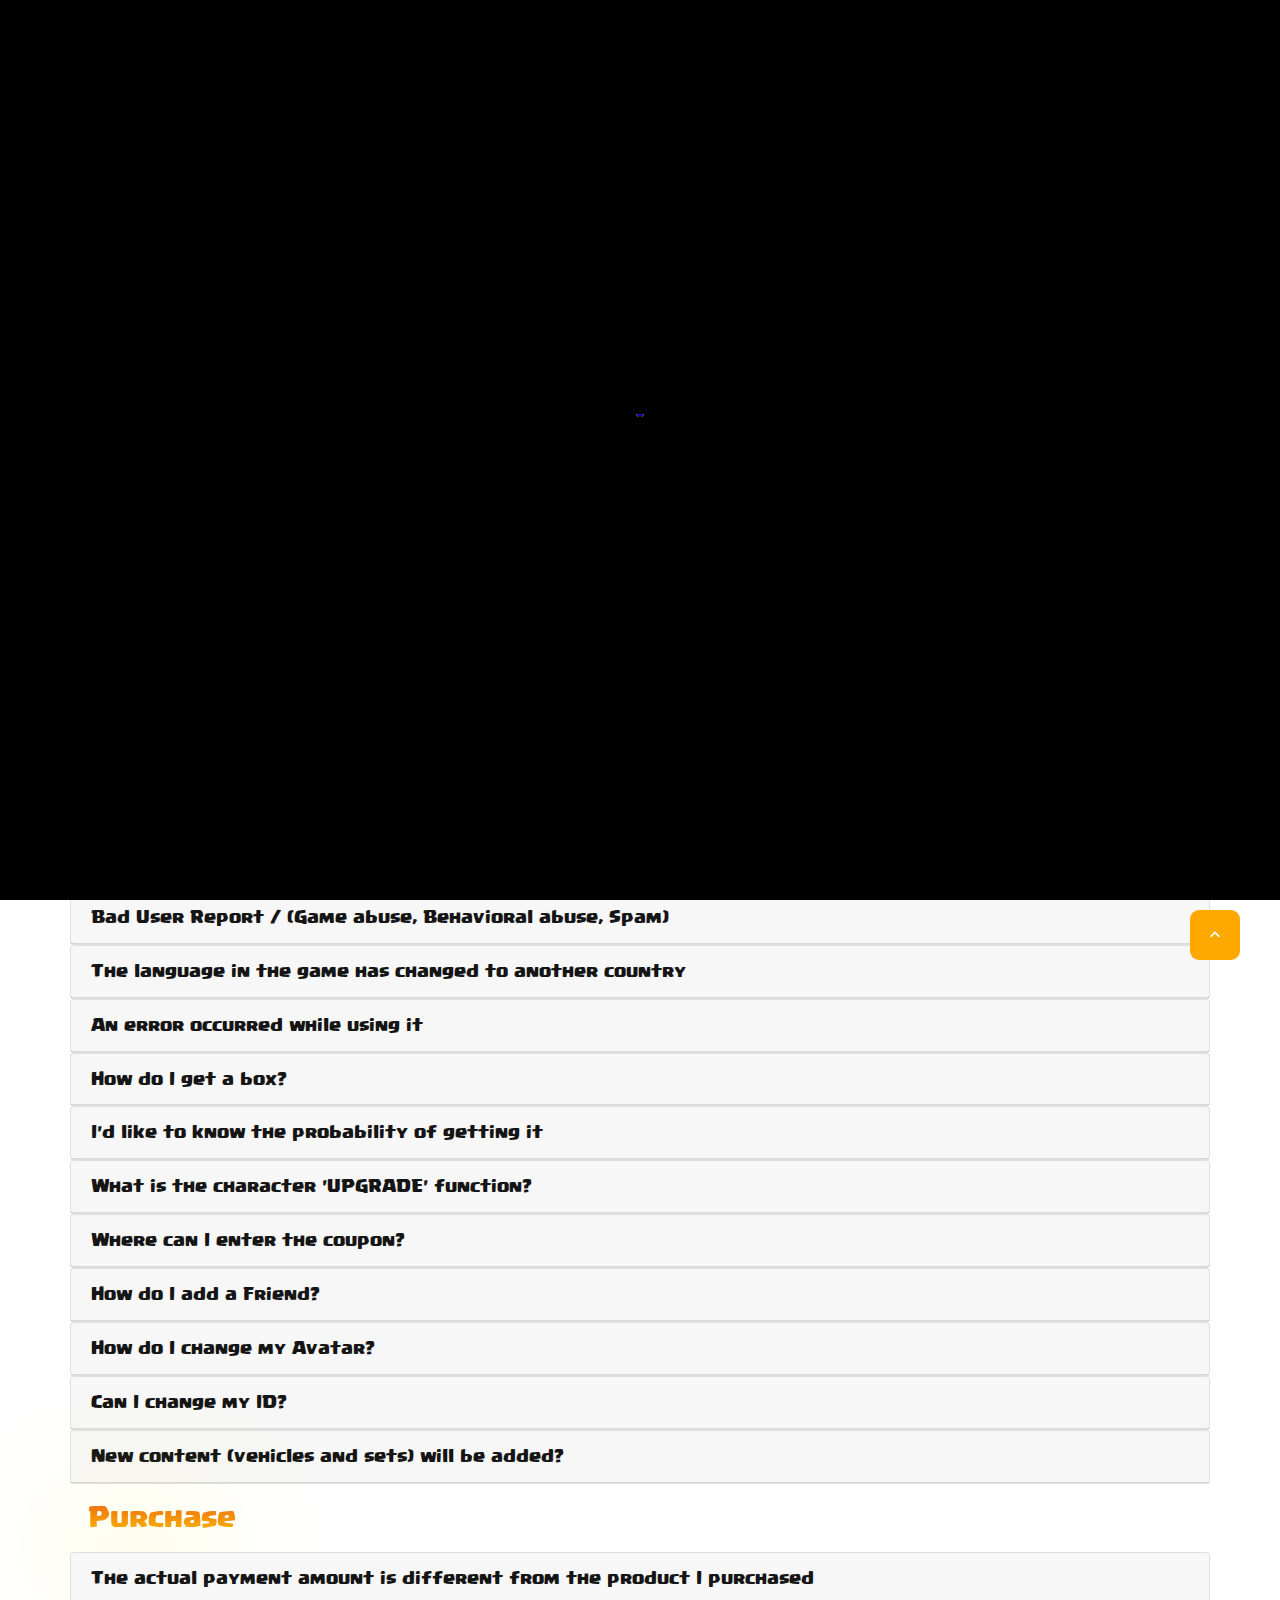
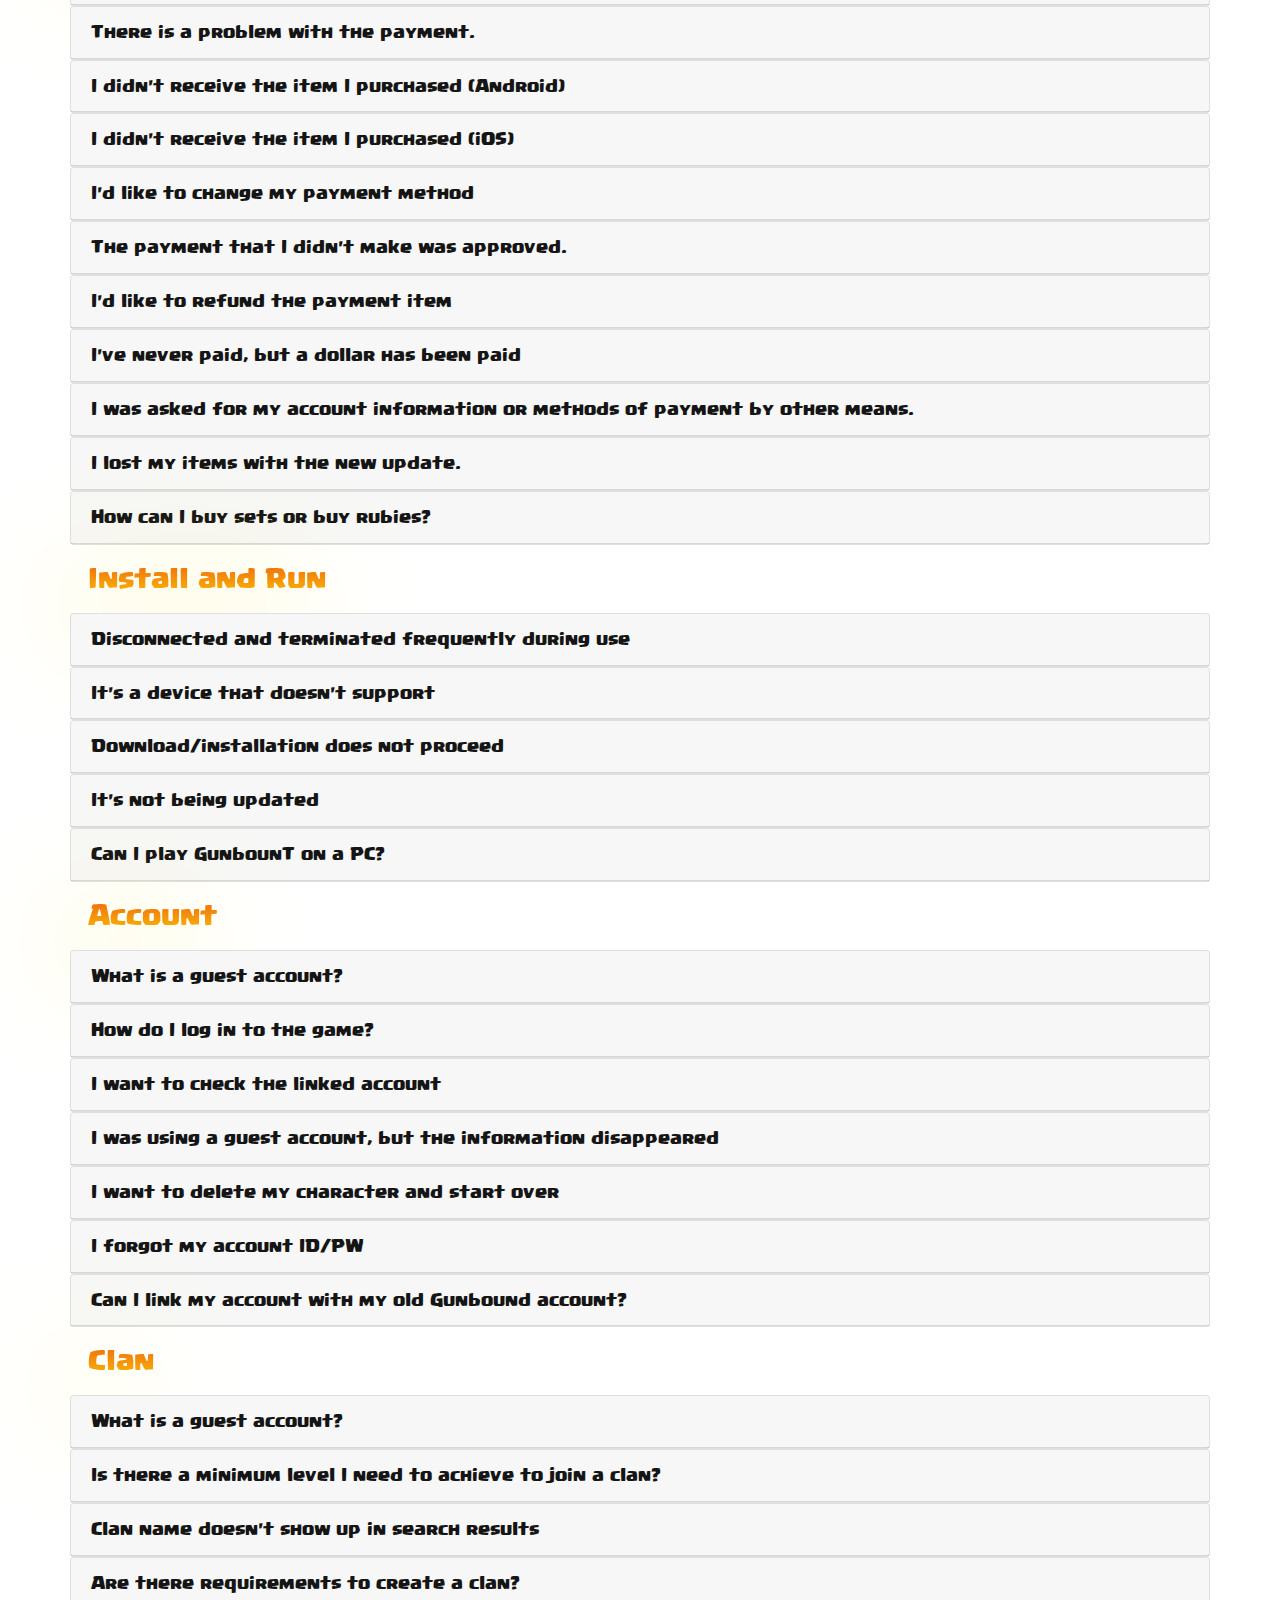
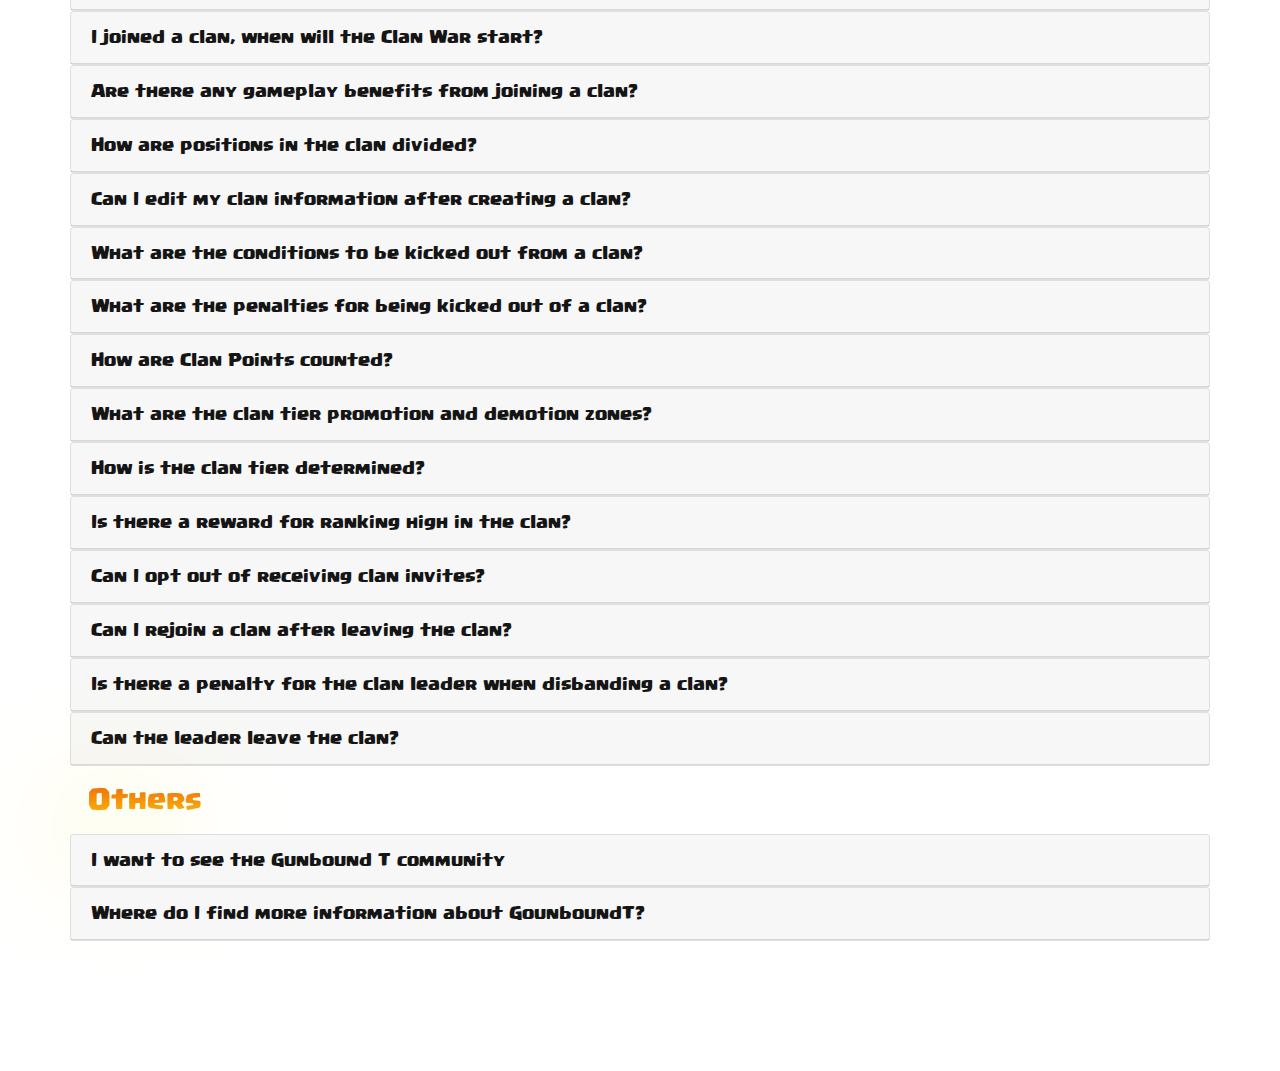
<file: FAQ/FAQ_ENG.html>
<!DOCTYPE html>
<html class="wide wow-animation" lang="en"> 
  <head>
    <!-- Site Title-->
    <title>GunboundT - FAQ</title>
    <meta name="format-detection" content="telephone=no">
    <meta name="viewport" content="width=device-width, height=device-height, initial-scale=1.0">
    <meta http-equiv="X-UA-Compatible" content="IE=edge">
    <meta charset="utf-8">
    <link rel="icon" href="../images/favicon.ico" type="image/x-icon">

    <!-- Stylesheets -->
    <link rel="stylesheet" href="../css/bootstrap.css">
    <link rel="stylesheet" href="../css/style_v7_10.css">
    <link rel="stylesheet" href="../css/fonts.css">
    <link rel="stylesheet" href="https://cdnjs.cloudflare.com/ajax/libs/font-awesome/6.1.1/css/all.min.css" integrity="sha512-KfkfwYDsLkIlwQp6LFnl8zNdLGxu9YAA1QvwINks4PhcElQSvqcyVLLD9aMhXd13uQjoXtEKNosOWaZqXgel0g==" crossorigin="anonymous" referrerpolicy="no-referrer" />

  </head>
  <body>
    <!-- Page preloader-->
    <div class="page-loader"> 
      <div class="page-loader-body"> 
        <div class="preloader-wrapper big active"> 
          <div class="spinner-layer spinner-blue"> 
            <div class="circle-clipper left">
              <div class="circle"> </div>
            </div>
            <div class="gap-patch">
              <div class="circle"> </div>
            </div>
            <div class="circle-clipper right">
              <div class="circle"></div>
            </div>
          </div>
          <div class="spinner-layer spinner-red">
            <div class="circle-clipper left">
              <div class="circle"></div>
            </div>
            <div class="gap-patch">
              <div class="circle"> </div>
            </div>
            <div class="circle-clipper right">
              <div class="circle"></div>
            </div>
          </div>
          <div class="spinner-layer spinner-yellow"> 
            <div class="circle-clipper left">
              <div class="circle"></div>
            </div>
            <div class="gap-patch">
              <div class="circle"></div>
            </div>
            <div class="circle-clipper right">
              <div class="circle"> </div>
            </div>
          </div>
          <div class="spinner-layer spinner-green"> 
            <div class="circle-clipper left">
              <div class="circle"></div>
            </div>
            <div class="gap-patch">
              <div class="circle"></div>
            </div>
            <div class="circle-clipper right">
              <div class="circle"></div>
            </div>
          </div>
        </div>
      </div>
    </div>
    <!-- Page-->
    <div class="page">
      <!-- Page Header-->
      <header class="section page-header">
        <!-- RD Navbar-->
        <div class="rd-navbar-wrap rd-navbar-default stilo__sinheight">
          <nav class="rd-navbar" data-layout="rd-navbar-fixed" data-sm-layout="rd-navbar-fixed" data-md-layout="rd-navbar-fixed" data-md-device-layout="rd-navbar-fixed" data-lg-layout="rd-navbar-fullwidth" data-xl-layout="rd-navbar-static" data-lg-device-layout="rd-navbar-fixed" data-xl-device-layout="rd-navbar-static" data-md-stick-up-offset="2px" data-lg-stick-up-offset="2px" data-stick-up="true" data-sm-stick-up="true" data-md-stick-up="true" data-lg-stick-up="true" data-xl-stick-up="true">
            <div class="rd-navbar-inner"> 

              <!-- RD Navbar Panel-->
              <div class="rd-navbar-panel">
                
                <div class="rd-navbar-brand"><a class="brand-name" href="../index.html"><img class="logo-default" src="../images/header/gbt_logo.PNG" alt="" width="208" height="46"/><img class="logo-inverse" src="../images/header/gbt_logo.PNG" alt="" width="208" height="46"/></a></div>
              
                <button class="rd-navbar-toggle btn__menu" data-rd-navbar-toggle=".rd-navbar-nav-wrap">
                  <p class="menu__btn_p">Menu&nbsp;<i class="fa fa-angle-down" aria-hidden="true"></i></p>
                </button>
              </div>

              <div class="evento__menu">

                <div class="rd-navbar-nav-wrap">
                  <ul class="rd-navbar-nav">
                    <li><a href="../index.html">Home</a>
                    </li>
                    <!-- <li><a href="../index.html#sec_pr1">Event</a>
                    </li> -->
                    <li><a href="../index.html#sec2">News</a>
                    </li>
                    <li><a href="../index.html#sec5">About</a>
                    </li>
                    <li><a href="#">Forum</a>
                    </li>
                    <li><a href="https://www.bluestacks.com/" target="_blank">BlueStacks</a>
                    </li>
                    <li class="active"><a href="#">FAQ</a>
                    </li>
                    <li><a href="#">Terms</a>
                    </li>
                    <li><a href="mailto:GBTCS@softnyx.com">Support</a>
                    </li>
                    
                    <!-- <li class="nav-item dropdown">
                      <a href="#" id="navbarDropdown" role="button" data-toggle="dropdown" aria-haspopup="true" aria-expanded="false">
                        <span class="icon-md-middle mdi mdi-earth"></span>
                      </a>
                      <div class="dropdown-menu" aria-labelledby="navbarDropdown">
                        <a class="dropdown-item" href="FAQ_ESP.html">Spanish</a>
                        <a class="dropdown-item" href="FAQ_POR.html">Portuguese</a>
                        <a class="dropdown-item" href="#">English</a>
                      </div>
                    </li> -->
                  </ul>
                </div>
              </div>
            </div>
          </nav>
        </div>
        <!-- Breadcrumbs-->
        <section class="breadcrumbs-custom" style="background: url(&quot;../images/bgs/FAQ.jpg&quot;); background-size: cover;">
          <div class="container">
            <!-- <p class="breadcrumbs-custom-subtitle">Who We Are</p> -->
            <p class="heading-1 breadcrumbs-custom-title">FAQ</p>
            <ul class="breadcrumbs-custom-path">
              <li id="li__home"><a href="../index.html">Home</a></li>
              <li id="li__FAQ" class="active">FAQ</li>
            </ul>
          </div>
        </section>

      </header>

      <section class="section section-lg bg-default">
        <div class="container container-bigger">
          <div class="row row-50 justify-content-md-center align-items-lg-center justify-content-xl-between flex-lg-row-reverse">
            <div class="col-md-12 col-lg-12 col-xl-12">

              <h2 class="h_tittle__FAQ"><i class="fa fa-gamepad" aria-hidden="true"></i>&nbsp;&nbsp;GamePlay</h2>
              
              <div id="accordion" role="tablist">

                <!-- 1 -->
                <div class="card">
                  <div class="card-header" role="tab" id="headingOne">
                    <h5 class="mb-0">
                      <a class="style__gbt__FAQ collapsed" data-toggle="collapse" href="#collapseOne" aria-expanded="false" aria-controls="collapseOne">
                        Please tell me how to check my account ID
                      </a>
                    </h5>
                  </div>
                  <div id="collapseOne" class="collapse" role="tabpanel" aria-labelledby="headingOne" data-parent="#accordion">
                    <div class="card-body">
                      <p class="p__faq">Hello, Gunbas!</p>
                      <p class="p__faq">Each character of Gunbound T has a unique account ID. You can verify your account ID in game settings.</p>
                      <p class="p__faq">Have a nice day!</p>
                      <p class="p__faq">Gunbound T Customer Service Team.</p> 
                      <div class="dv_img__FAQ">
                        <img class="img__FAQ" src="../images/FAQ/ENG/1.jpg" alt="">
                      </div>
                      <div class="dv_btn__FAQ">
                        <button onclick="sendEmail();" type="button" class="btn btn-warning btn__question">Custom question</button>
                      </div>                      
                    </div>
                  </div>
                </div>

                <!-- 2 -->
                <div class="card">
                  <div class="card-header" role="tab" id="headingTwo">
                    <h5 class="mb-0">
                      <a class="style__gbt__FAQ collapsed" data-toggle="collapse" href="#collapseTwo" aria-expanded="false"
                        aria-controls="collapseTwo">
                        I want to turn off the sound (BGM/sound effect)
                      </a>
                    </h5>
                  </div>
                  <div id="collapseTwo" class="collapse" role="tabpanel" aria-labelledby="headingTwo" data-parent="#accordion">
                    <div class="card-body">
                      <p class="p__faq">Hello, Gunbas!</p>
                      <p class="p__faq">You can manage the sound configuration in game settings. Turn on or turn off the BGM and SE options as desired.</p>
                      <p class="p__faq">Have a nice day!</p>
                      <p class="p__faq">Gunbound T Customer Service Team.</p> 
                      <div class="dv_img__FAQ">
                        <img class="img__FAQ" src="../images/FAQ/ENG/2.jpg" alt="">
                      </div>

                      <div class="dv_btn__FAQ">
                        <button onclick="sendEmail();" type="button" class="btn btn-warning btn__question">Custom question</button>
                      </div>
                    </div>
                  </div>
                </div>

                <!-- 3 -->
                <div class="card">
                  <div class="card-header" role="tab" id="headingThree">
                    <h5 class="mb-0">
                      <a class="style__gbt__FAQ collapsed" data-toggle="collapse" href="#collapseThree" aria-expanded="false"
                        aria-controls="collapseThree">
                        The game is restricted
                      </a>
                    </h5>
                  </div>
                  <div id="collapseThree" class="collapse" role="tabpanel" aria-labelledby="headingThree" data-parent="#accordion">
                    <div class="card-body">
                      <p class="p__faq">Hello, Gunbas!</p>
                      <p class="p__faq">There are restrictions on the use of the game due to abnormal registrations in the game. These restrictions can be imposed for a variety of reasons.</p>
                      <p class="p__faq">Contact customer center for more information.</p>
                      <p class="p__faq">Gunbound T Customer Service Team.</p>
                      <div class="dv_btn__FAQ">
                        <button onclick="sendEmail();" type="button" class="btn btn-warning btn__question">Custom question</button>
                      </div>
                    </div>
                  </div>
                </div>

                <!-- 4 -->
                <div class="card">
                  <div class="card-header" role="tab" id="heading4">
                    <h5 class="mb-0">
                      <a class="style__gbt__FAQ collapsed" data-toggle="collapse" href="#collapse4" aria-expanded="false"
                        aria-controls="collapse4">
                        I don't want to get push notifications
                      </a>
                    </h5>
                  </div>
                  <div id="collapse4" class="collapse" role="tabpanel" aria-labelledby="heading4" data-parent="#accordion">
                    <div class="card-body">
                      <p class="p__faq">Hello, Gunbas!</p>
                      <p class="p__faq">You can change the configuration of the push notifications in game settings.</p>
                      <p class="p__faq">Have a nice day!</p>
                      <p class="p__faq">Gunbound T Customer Service Team.</p>
                      <div class="dv_img__FAQ">
                        <img class="img__FAQ" src="../images/FAQ/ENG/3.jpg" alt="">
                      </div>
                      <div class="dv_btn__FAQ">
                        <button onclick="sendEmail();" type="button" class="btn btn-warning btn__question">Custom question</button>
                      </div>
                    </div>
                  </div>
                </div>

                <!-- 5 -->
                <div class="card">
                  <div class="card-header" role="tab" id="heading5">
                    <h5 class="mb-0">
                      <a class="style__gbt__FAQ collapsed" data-toggle="collapse" href="#collapse5" aria-expanded="false"
                        aria-controls="collapse5">
                        I found a game bug
                      </a>
                    </h5>
                  </div>
                  <div id="collapse5" class="collapse" role="tabpanel" aria-labelledby="heading5" data-parent="#accordion">
                    <div class="card-body">
                      <p class="p__faq">Hello, Gunbas!</p>
                      <p class="p__faq">Thanks for reporting the bug.</p>
                      <p class="p__faq">It would be great if you could send us a picture or a video.</p>
                      <p class="p__faq">We will do our best to improve it as soon as possible.</p>
                      <p class="p__faq">Have a nice day!</p>
                      <p class="p__faq">Gunbound T Customer Service Team.</p>
                      <div class="dv_btn__FAQ">
                        <button onclick="sendEmail();" type="button" class="btn btn-warning btn__question">Custom question</button>
                      </div>
                    </div>
                  </div>
                </div>

                <!-- 6 -->
                <div class="card">
                  <div class="card-header" role="tab" id="heading6">
                    <h5 class="mb-0">
                      <a class="style__gbt__FAQ collapsed" data-toggle="collapse" href="#collapse6" aria-expanded="false"
                        aria-controls="collapse6">
                        Bad User Report / (Game abuse, Behavioral abuse, Spam)
                      </a>
                    </h5>
                  </div>
                  <div id="collapse6" class="collapse" role="tabpanel" aria-labelledby="heading6" data-parent="#accordion">
                    <div class="card-body">
                      <p class="p__faq">Hello, Gunbas!</p>
                      <p class="p__faq">To report a bad user, please complete the following information:</p>
                      <p class="p__faq">1. Date of report:</p>
                      <p class="p__faq">2. Reporting ID:</p>
                      <p class="p__faq">3. Reporting target ID:</p>
                      <p class="p__faq">4. Report content: (Please fill out the report in as much detail as possible.)</p>
                      <p class="p__faq">&nbsp;&nbsp;&nbsp;4.1) related to game abuse (hack, bug)</p>
                      <p class="p__faq">&nbsp;&nbsp;&nbsp;4.2) behavioral abuse (harassment, insults),</p>
                      <p class="p__faq">&nbsp;&nbsp;&nbsp;4.3) spam (too many chat, advertising).</p>
                      <p class="p__faq">5. Attachments (if applicable):</p>
                      <p class="p__faq">We will review the information submitted to perform the corresponding sanction.</p>
                      <p class="p__faq">Thanks for supporting the community and the game!</p>
                      <p class="p__faq">Gunbound T Customer Service Team.</p>
                      <div class="dv_btn__FAQ">
                        <button onclick="sendEmail();" type="button" class="btn btn-warning btn__question">Custom question</button>
                      </div>
                    </div>
                  </div>
                </div>

                <!-- 7 -->
                <div class="card">
                  <div class="card-header" role="tab" id="heading7">
                    <h5 class="mb-0">
                      <a class="style__gbt__FAQ collapsed" data-toggle="collapse" href="#collapse7" aria-expanded="false"
                        aria-controls="collapse7">
                        The language in the game has changed to another country
                      </a>
                    </h5>
                  </div>
                  <div id="collapse7" class="collapse" role="tabpanel" aria-labelledby="heading7" data-parent="#accordion">
                    <div class="card-body">
                      <p class="p__faq">Hello, Gunbas!</p>
                      <p class="p__faq">You can change the language in game settings.</p>
                      <p class="p__faq">When you select the new language the game will restart and after a few seconds you can enjoy Gunbound T in your favorite language!</p>
                      <p class="p__faq">Have a nice day!</p>
                      <p class="p__faq">Gunbound T Customer Service Team.</p>
                      <div class="dv_img__FAQ">
                        <img class="img__FAQ" src="../images/FAQ/ENG/4.jpg" alt="">
                      </div>
                      <div class="dv_btn__FAQ">
                        <button onclick="sendEmail();" type="button" class="btn btn-warning btn__question">Custom question</button>
                      </div>
                    </div>
                  </div>
                </div>

                <!-- 8 -->
                <div class="card">
                  <div class="card-header" role="tab" id="heading8">
                    <h5 class="mb-0">
                      <a class="style__gbt__FAQ collapsed" data-toggle="collapse" href="#collapse8" aria-expanded="false"
                        aria-controls="collapse8">
                        An error occurred while using it
                      </a>
                    </h5>
                  </div>
                  <div id="collapse8" class="collapse" role="tabpanel" aria-labelledby="heading8" data-parent="#accordion">
                    <div class="card-body">
                      <p class="p__faq">Hello, Gunbas!</p>
                      <p class="p__faq">Please clear your browser cache (this can be found in your browser settings) and reinstall Gunbound T again from your Store.</p>
                      <p class="p__faq">WARNING: If you are in a guest account, you can lose the progress and registered information when deleting any data, reinstalling the game or device change.</p>
                      <p class="p__faq">If the problem persists, contact Customer Center.</p>
                      <p class="p__faq">Have a nice day!</p>
                      <p class="p__faq">Gunbound T Customer Service Team.</p>
                      <div class="dv_btn__FAQ">
                        <button onclick="sendEmail();" type="button" class="btn btn-warning btn__question">Custom question</button>
                      </div>
                    </div>
                  </div>
                </div>

                <!-- 9 -->
                <div class="card">
                  <div class="card-header" role="tab" id="heading9">
                    <h5 class="mb-0">
                      <a class="style__gbt__FAQ collapsed" data-toggle="collapse" href="#collapse9" aria-expanded="false"
                        aria-controls="collapse9">
                        How do I get a box?
                      </a>
                    </h5>
                  </div>
                  <div id="collapse9" class="collapse" role="tabpanel" aria-labelledby="heading9" data-parent="#accordion">
                    <div class="card-body">
                      <p class="p__faq">Hello, Gunbas!</p>
                      <p class="p__faq">Competing in GunboundT gives you fabulous rewards.</p>
                      <p class="p__faq">To get the special boxes win matches in the "Matching Solo - Pro" mode and at the end of the game, you will be given the rewards.</p>
                      <p class="p__faq">Have a nice day!</p>
                      <p class="p__faq">Gunbound T Customer Service Team.</p>
                      <div class="dv_img__FAQ">
                        <img class="img__FAQ" src="../images/FAQ/ENG/5.jpg" alt="">
                        <img class="img__FAQ" src="../images/FAQ/ENG/6.jpg" alt="">
                      </div>

                      <div class="dv_btn__FAQ">
                        <button onclick="sendEmail();" type="button" class="btn btn-warning btn__question">Custom question</button>
                      </div>
                    </div>
                  </div>
                </div>

                <!-- 10 -->
                <div class="card">
                  <div class="card-header" role="tab" id="heading10">
                    <h5 class="mb-0">
                      <a class="style__gbt__FAQ collapsed" data-toggle="collapse" href="#collapse10" aria-expanded="false"
                        aria-controls="collapse10">
                        I'd like to know the probability of getting it
                      </a>
                    </h5>
                  </div>
                  <div id="collapse10" class="collapse" role="tabpanel" aria-labelledby="heading10" data-parent="#accordion">
                    <div class="card-body">
                      <p class="p__faq">Hello, Gunbas!</p>
                      <p class="p__faq">In the store, you can click on the "i" of each item where you will see the probability of obtaining it.</p>
                      <p class="p__faq">You will also find everything the item has to offer.</p>
                      <p class="p__faq">Find your favorite items!</p>
                      <p class="p__faq">Gunbound T Customer Service Team.</p>
                      <div class="dv_img__FAQ">
                        <img class="img__FAQ" src="../images/FAQ/ENG/7.jpg" alt="">
                      </div>

                      <div class="dv_btn__FAQ">
                        <button onclick="sendEmail();" type="button" class="btn btn-warning btn__question">Custom question</button>
                      </div>
                    </div>
                  </div>
                </div>

                <!-- 11 -->
                <div class="card">
                  <div class="card-header" role="tab" id="heading11">
                    <h5 class="mb-0">
                      <a class="style__gbt__FAQ collapsed" data-toggle="collapse" href="#collapse11" aria-expanded="false"
                        aria-controls="collapse11">
                        What is the character 'UPGRADE' function?
                      </a>
                    </h5>
                  </div>
                  <div id="collapse11" class="collapse" role="tabpanel" aria-labelledby="heading11" data-parent="#accordion">
                    <div class="card-body">
                      <p class="p__faq">Hello, Gunbas!</p>
                      <p class="p__faq">The "UPGRADE" function increases the ability and skill acquired.</p>
                      <p class="p__faq">You can upgrade with skin pieces, gold and by getting the different achievement rewards.</p>
                      <p class="p__faq">You can get skin pieces in the Shop, also by obtaining battle box and winning pass rewards.</p>
                      <p class="p__faq">Have a nice day!</p>
                      <p class="p__faq">Gunbound T Customer Service Team.</p>
                      <div class="dv_btn__FAQ">
                        <button onclick="sendEmail();" type="button" class="btn btn-warning btn__question">Custom question</button>
                      </div>
                    </div>
                  </div>
                </div>

                <!-- 12 -->
                <div class="card">
                  <div class="card-header" role="tab" id="heading12">
                    <h5 class="mb-0">
                      <a class="style__gbt__FAQ collapsed" data-toggle="collapse" href="#collapse12" aria-expanded="false"
                        aria-controls="collapse12">
                        Where can I enter the coupon?
                      </a>
                    </h5>
                  </div>
                  <div id="collapse12" class="collapse" role="tabpanel" aria-labelledby="heading12" data-parent="#accordion">
                    <div class="card-body">
                      <p class="p__faq">Hello, Gunbas!</p>
                      <p class="p__faq">You can redeem coupons in game settings, enter the code and get rewards.</p>
                      <p class="p__faq"><a href="http://gbtcoupon.softnyx.com/" target="_blank">Shortcuts to the Coupon Entry page</a></p>                      
                      <p class="p__faq">Have a nice day!</p>
                      <p class="p__faq">Gunbound T Customer Service Team.</p>
                      <div class="dv_btn__FAQ">
                        <button onclick="sendEmail();" type="button" class="btn btn-warning btn__question">Custom question</button>
                      </div>
                    </div>
                  </div>
                </div>

                <!-- 13 -->
                <div class="card">
                  <div class="card-header" role="tab" id="heading13">
                    <h5 class="mb-0">
                      <a class="style__gbt__FAQ collapsed" data-toggle="collapse" href="#collapse13" aria-expanded="false"
                        aria-controls="collapse13">
                        How do I add a Friend?
                      </a>
                    </h5>
                  </div>
                  <div id="collapse13" class="collapse" role="tabpanel" aria-labelledby="heading13" data-parent="#accordion">
                    <div class="card-body">
                      <p class="p__faq">Hello, Gunbas!</p>
                      <p class="p__faq">You can manage your friends in the friends icon on the home screen.</p>
                      <p class="p__faq">To add a friend, search for their nickname and send them a friend request.</p>
                      <p class="p__faq">You can check out many other friends on the Find Friends tab, so make many friends!</p>
                      <p class="p__faq">Have a nice day!</p>
                      <p class="p__faq">Gunbound T Customer Service Team.</p>
                      <div class="dv_img__FAQ">
                        <img class="img__FAQ" src="../images/FAQ/ENG/8.jpg" alt="">
                      </div>
                      <div class="dv_btn__FAQ">
                        <button onclick="sendEmail();" type="button" class="btn btn-warning btn__question">Custom question</button>
                      </div>
                    </div>
                  </div>
                </div>

                <!-- 14 -->
                <div class="card">
                  <div class="card-header" role="tab" id="heading14">
                    <h5 class="mb-0">
                      <a class="style__gbt__FAQ collapsed" data-toggle="collapse" href="#collapse14" aria-expanded="false"
                        aria-controls="collapse14">
                        How do I change my Avatar?
                      </a>
                    </h5>
                  </div>
                  <div id="collapse14" class="collapse" role="tabpanel" aria-labelledby="heading14" data-parent="#accordion">
                    <div class="card-body">
                      <p class="p__faq">Hello, Gunbas!</p>
                      <p class="p__faq">You can change your avatar in the user information section.</p>
                      <p class="p__faq">Select your favorite avatar and show it to your friends!</p>
                      <p class="p__faq">Have a nice day!</p>
                      <p class="p__faq">Gunbound T Customer Service Team.</p>
                      <div class="dv_img__FAQ">
                        <img class="img__FAQ" src="../images/FAQ/ENG/9.jpg" alt="">
                      </div>
                      <div class="dv_btn__FAQ">
                        <button onclick="sendEmail();" type="button" class="btn btn-warning btn__question">Custom question</button>
                      </div>
                    </div>
                  </div>
                </div>

                <!-- 15 -->
                <div class="card">
                  <div class="card-header" role="tab" id="heading15">
                    <h5 class="mb-0">
                      <a class="style__gbt__FAQ collapsed" data-toggle="collapse" href="#collapse15" aria-expanded="false"
                        aria-controls="collapse15">
                        Can I change my ID?
                      </a>
                    </h5>
                  </div>
                  <div id="collapse15" class="collapse" role="tabpanel" aria-labelledby="heading15" data-parent="#accordion">
                    <div class="card-body">
                      <p class="p__faq">Hello, Gunbas!</p>
                      <p class="p__faq">In Gunbound T you can only use one ID per person, an unique account ID. For these reason, you can not change your ID. </p>
                      <p class="p__faq">Anyway if you want another ID you would have to create a new account. However you can change your nickname, which is visible to your friends.</p>
                      <p class="p__faq">Have a nice day!</p>
                      <p class="p__faq">Gunbound T Customer Service Team.</p>
                      <div class="dv_btn__FAQ">
                        <button onclick="sendEmail();" type="button" class="btn btn-warning btn__question">Custom question</button>
                      </div>
                    </div>
                  </div>
                </div>

                <!-- 16 -->
                <div class="card">
                  <div class="card-header" role="tab" id="heading16">
                    <h5 class="mb-0">
                      <a class="style__gbt__FAQ collapsed" data-toggle="collapse" href="#collapse16" aria-expanded="false"
                        aria-controls="collapse16">
                        New content (vehicles and sets) will be added?
                      </a>
                    </h5>
                  </div>
                  <div id="collapse16" class="collapse" role="tabpanel" aria-labelledby="heading16" data-parent="#accordion">
                    <div class="card-body">
                      <p class="p__faq">Hello, Gunbas!</p>
                      <p class="p__faq">Stay tuned for updates that will bring new surprises!</p>
                      <p class="p__faq">You can find more information about the game in our official social media <a href="https://www.facebook.com/GunboundTEn/" target="_blank">(facebook)</a></p>
                      <p class="p__faq">Have a nice day!</p>
                      <p class="p__faq">Gunbound T Customer Service Team.</p>
                      <div class="dv_btn__FAQ">
                        <button onclick="sendEmail();" type="button" class="btn btn-warning btn__question">Custom question</button>
                      </div>
                    </div>
                  </div>
                </div>
                
              </div>


              <h2 class="h_tittle__FAQ"><i class="fa fa-shopping-cart" aria-hidden="true"></i>&nbsp;&nbsp;Purchase</h2>
              
              <!-- 1 -->
              <div id="accordion2" role="tablist">

                <div class="card">
                  <div class="card-header" role="tab" id="heading2_1">
                    <h5 class="mb-0">
                      <a class="style__gbt__FAQ collapsed" data-toggle="collapse" href="#collapse2_1" aria-expanded="false" aria-controls="collapse2_1">
                        The actual payment amount is different from the product I purchased
                      </a>
                    </h5>
                  </div>
                  <div id="collapse2_1" class="collapse" role="tabpanel" aria-labelledby="heading2_1" data-parent="#accordion2">
                    <div class="card-body">
                      <p class="p__faq">Hello, Gunbas!</p>
                      <p class="p__faq">Paid products available on Gunbound T are sold in accordance with the policies of each Store.</p>
                      <p class="p__faq">However, there may be some difference in the amount at the time of purchase, due to the exchange rate or any fees for the selected method.</p>
                      <p class="p__faq">Have a nice day!</p> 
                      <p class="p__faq">Gunbound T Customer Service Team.</p>
                      <div class="dv_btn__FAQ">
                        <button onclick="sendEmail();" type="button" class="btn btn-warning btn__question">Custom question</button>
                      </div>
                    </div>
                  </div>
                </div>

                <!-- 2 -->
                <div class="card">
                  <div class="card-header" role="tab" id="heading2_2">
                    <h5 class="mb-0">
                      <a class="style__gbt__FAQ collapsed" data-toggle="collapse" href="#collapse2_2" aria-expanded="false"
                        aria-controls="collapse2_2">
                        There is a problem with the payment.
                      </a>
                    </h5>
                  </div>
                  <div id="collapse2_2" class="collapse" role="tabpanel" aria-labelledby="heading2_2" data-parent="#accordion2">
                    <div class="card-body">
                      <p class="p__faq">Check first to see if there are any problems depending on the payment method and contact the market that you use if there is a continuous payment error.</p>
                      <p class="p__faq"><a href="https://support.google.com/googleplay/answer/1267137?hl=en-419&co=GENIE.Platform%3DAndroid" target="_blank">Contact Google</a></p>
                      <p class="p__faq"><a href="https://support.apple.com/en-lamr/HT203005#:~:text=Si%20se%20rechaz%C3%B3%20tu%20tarjeta,apps,%20incluso%20las%20apps%20gratuitas." target="_blank">Contact Apple</a> </p>
                      <p class="p__faq">Have a nice day!</p>
                      <p class="p__faq">Gunbound T Customer Service Team.</p>
                      <div class="dv_img__FAQ">
                        <img class="img__FAQ" src="../images/FAQ/ENG/Compras/1.jpg" alt="">
                      </div>
                      <br>
                      <div class="dv_img__FAQ">
                        <img class="img__FAQ" src="../images/FAQ/ENG/Compras/2.jpg" alt="">
                      </div>
                      <div class="dv_btn__FAQ">
                        <button onclick="sendEmail();" type="button" class="btn btn-warning btn__question">Custom question</button>
                      </div>
                    </div>
                  </div>
                </div>

                <!-- 3 -->
                <div class="card">
                  <div class="card-header" role="tab" id="heading2_3">
                    <h5 class="mb-0">
                      <a class="style__gbt__FAQ collapsed" data-toggle="collapse" href="#collapse2_3" aria-expanded="false"
                        aria-controls="collapse2_3">
                        I didn't receive the item I purchased (Android)
                      </a>
                    </h5>
                  </div>
                  <div id="collapse2_3" class="collapse" role="tabpanel" aria-labelledby="heading2_3" data-parent="#accordion2">
                    <div class="card-body">
                      <p class="p__faq">Hello, Gunbas!</p>
                      <p class="p__faq">Please first check your mailbox.</p>
                      <p class="p__faq">If you can not find your item on your mailbox, please give us the information detailed below, so we can help you.</p>
                      <p class="p__faq">1. User ID:</p>
                      <p class="p__faq">2. Product purchase time:</p>
                      <p class="p__faq">3. Number of shares:</p>
                      <p class="p__faq">4. Order amount or product name:</p>
                      <p class="p__faq">Also you can check your <a href="https://support.google.com/store/answer/6160235?hl=en" target="_blank">Google's</a> order number</p>
                      <p class="p__faq">Have a nice day!</p>                      
                      <p class="p__faq">Gunbound T Customer Service Team.</p>
                      <div class="dv_img__FAQ">
                        <img class="img__FAQ" src="../images/FAQ/ENG/Compras/3.jpg" alt="">
                      </div>
                      <div class="dv_btn__FAQ">
                        <button onclick="sendEmail();" type="button" class="btn btn-warning btn__question">Custom question</button>
                      </div>
                    </div>
                  </div>
                </div>

                <!-- 4 -->
                <div class="card">
                  <div class="card-header" role="tab" id="heading2_4">
                    <h5 class="mb-0">
                      <a class="style__gbt__FAQ collapsed" data-toggle="collapse" href="#collapse2_4" aria-expanded="false"
                        aria-controls="collapse2_4">
                        I didn't receive the item I purchased (iOS)
                      </a>
                    </h5>
                  </div>
                  <div id="collapse2_4" class="collapse" role="tabpanel" aria-labelledby="heading2_4" data-parent="#accordion2">
                    <div class="card-body">
                      <p class="p__faq">Hello, Gunbas!</p>
                      <p class="p__faq">Please first check your mailbox.</p>
                      <p class="p__faq">Apple usually takes a little while to process payments, so please inform the Apple customer service center to contact us.</p>
                      <p class="p__faq"><a href="https://reportaproblem.apple.com/?locale=en_US" target="_blank">Apple Payment History</a> </p>
                      <p class="p__faq"><a href="https://getsupport.apple.com/?locale=en_US" target="_blank">Apple Refund Method</a></p>
                      <p class="p__faq">Have a nice day!</p>
                      <p class="p__faq">Gunbound T Customer Service Team.</p>
                      <div class="dv_img__FAQ">
                        <img class="img__FAQ" src="../images/FAQ/ENG/Compras/4.jpg" alt="">
                      </div>
                      <div class="dv_btn__FAQ">
                        <button onclick="sendEmail();" type="button" class="btn btn-warning btn__question">Custom question</button>
                      </div>
                    </div>
                  </div>
                </div>

                <!-- 5 -->
                <div class="card">
                  <div class="card-header" role="tab" id="heading2_5">
                    <h5 class="mb-0">
                      <a class="style__gbt__FAQ collapsed" data-toggle="collapse" href="#collapse2_5" aria-expanded="false"
                        aria-controls="collapse2_5">
                        I'd like to change my payment method
                      </a>
                    </h5>
                  </div>
                  <div id="collapse2_5" class="collapse" role="tabpanel" aria-labelledby="heading2_5" data-parent="#accordion2">
                    <div class="card-body">
                      <p class="p__faq">Hello, Gunbas!</p>
                      <p class="p__faq">You can change your payment methods in the payment section of your Store.</p>
                      <p class="p__faq"><a href="https://play.google.com/store/paymentmethods" target="_blank">Google Payment Method</a> </p>
                      <p class="p__faq"><a href="https://support.apple.com/en-us/HT201266" target="_blank">Apple Payment Method</a></p>
                      <p class="p__faq">Have a nice day!</p>
                      <p class="p__faq">Gunbound T Customer Service Team.</p>
                      <div class="dv_img__FAQ">
                        <img class="img__FAQ" src="../images/FAQ/ENG/Compras/5.jpg" alt="">
                      </div>
                      <div class="dv_img__FAQ">
                        <img class="img__FAQ" src="../images/FAQ/ENG/Compras/6.jpg" alt="">
                      </div>
                      <div class="dv_btn__FAQ">
                        <button onclick="sendEmail();" type="button" class="btn btn-warning btn__question">Custom question</button>
                      </div>
                    </div>
                  </div>
                </div>

                <!-- 6 -->
                <div class="card">
                  <div class="card-header" role="tab" id="heading2_6">
                    <h5 class="mb-0">
                      <a class="style__gbt__FAQ collapsed" data-toggle="collapse" href="#collapse2_6" aria-expanded="false"
                        aria-controls="collapse2_6">
                        The payment that I didn't make was approved.
                      </a>
                    </h5>
                  </div>
                  <div id="collapse2_6" class="collapse" role="tabpanel" aria-labelledby="heading2_6" data-parent="#accordion2">
                    <div class="card-body">
                      <p class="p__faq">Hello, Gunbas!</p>
                      <p class="p__faq">In this case, the payment is made through the platform in use when purchaising payment products and we do not have those details so we can not help you.</p>
                      <p class="p__faq">Please contact your Store directly so they can help you.</p>
                      <p class="p__faq"><a href="https://support.google.com/store/gethelp?visit_id=637993161801765580-869934214&amp%3Brd=1&hl=en" target="_blank">Google account</a></p>
                      <p class="p__faq"><a href="https://getsupport.apple.com/?locale=en_US" target="_blank">Apple account</a></p>
                      <p class="p__faq">Gunbound T Customer Service Team.</p>
                      <div class="dv_img__FAQ">
                        <img class="img__FAQ" src="../images/FAQ/ENG/Compras/7.jpg" alt="">
                      </div>
                      <div class="dv_img__FAQ">
                        <img class="img__FAQ" src="../images/FAQ/ENG/Compras/8.jpg" alt="">
                      </div>
                      <div class="dv_btn__FAQ">
                        <button onclick="sendEmail();" type="button" class="btn btn-warning btn__question">Custom question</button>
                      </div>
                    </div>
                  </div>
                </div>

                <!-- 7 -->
                <div class="card">
                  <div class="card-header" role="tab" id="heading2_7">
                    <h5 class="mb-0">
                      <a class="style__gbt__FAQ collapsed" data-toggle="collapse" href="#collapse2_7" aria-expanded="false"
                        aria-controls="collapse2_7">
                        I'd like to refund the payment item
                      </a>
                    </h5>
                  </div>
                  <div id="collapse2_7" class="collapse" role="tabpanel" aria-labelledby="heading2_7" data-parent="#accordion2">
                    <div class="card-body">
                      <p class="p__faq">Hello, Gunbas!</p>
                      <p class="p__faq">Please remind that inquiries about payment can only be made through the customer center to protect personal information.</p>
                      <p class="p__faq">To proceed with the application, we will need the following information:</p>
                      <p class="p__faq">1. User ID:</p>
                      <p class="p__faq">2. Product purchase time:</p>
                      <p class="p__faq">3. Number of shares:</p>
                      <p class="p__faq">4. Order amount or product name:</p>
                      <br>
                      <p class="p__faq">※ NOTICE: Non-refundable and non-changeable</p>
                      <p class="p__faq">- If you used it after purchasing a paid product.</p>
                      <p class="p__faq">- In the case of receiving compensation through the purchase of a paid product</p>
                      <p class="p__faq">- In the case of lottery and package products received immediately after purchase.</p>
                      <p class="p__faq">- In the case of products that are received for a long time after purchase, such as monthly products and daily bonuses, etc.</p>
                      <p class="p__faq">Have a nice day!</p>
                      <p class="p__faq">Gunbound T Customer Service Team.</p>
                      <div class="dv_btn__FAQ">
                        <button onclick="sendEmail();" type="button" class="btn btn-warning btn__question">Custom question</button>
                      </div>
                    </div>
                  </div>
                </div>

                <!-- 8 -->
                <div class="card">
                  <div class="card-header" role="tab" id="heading2_8">
                    <h5 class="mb-0">
                      <a class="style__gbt__FAQ collapsed" data-toggle="collapse" href="#collapse2_8" aria-expanded="false"
                        aria-controls="collapse2_8">
                        I've never paid, but a dollar has been paid
                      </a>
                    </h5>
                  </div>
                  <div id="collapse2_8" class="collapse" role="tabpanel" aria-labelledby="heading2_8" data-parent="#accordion2">
                    <div class="card-body">
                      <p class="p__faq">Hello, Gunbas!</p>
                      <p class="p__faq">Notice that when you register or change your credit card information for payment, a dollar amount may be approved according to the store policy, but it is a test payment and the amount will be cancelled normally.</p>
                      <p class="p__faq">Have a nice day!</p>
                      <p class="p__faq">Gunbound T Customer Service Team.</p>
                      <div class="dv_btn__FAQ">
                        <button onclick="sendEmail();" type="button" class="btn btn-warning btn__question">Custom question</button>
                      </div>
                    </div>
                  </div>
                </div>

                <!-- 9 -->
                <div class="card">
                  <div class="card-header" role="tab" id="heading2_9">
                    <h5 class="mb-0">
                      <a class="style__gbt__FAQ collapsed" data-toggle="collapse" href="#collapse2_9" aria-expanded="false"
                        aria-controls="collapse2_9">
                        I was asked for my account information or methods of payment by other means.
                      </a>
                    </h5>
                  </div>
                  <div id="collapse2_9" class="collapse" role="tabpanel" aria-labelledby="heading2_9" data-parent="#accordion2">
                    <div class="card-body">
                      <p class="p__faq">Hello, Gunbas!</p>
                      <p class="p__faq">Remember that all payments are made through your Store.</p>
                      <p class="p__faq">To avoid theft or fraudulent situations do not give your data to other people and much less the details of your payment methods, such as card number or password.</p>
                      <p class="p__faq">If you have any other questions, we are here to help you.</p>
                      <p class="p__faq">Have a nice day!</p>
                      <p class="p__faq">Gunbound T Customer Service Team.</p>
                      <div class="dv_btn__FAQ">
                        <button onclick="sendEmail();" type="button" class="btn btn-warning btn__question">Custom question</button>
                      </div>
                    </div>
                  </div>
                </div>

                <!-- 10 -->
                <div class="card">
                  <div class="card-header" role="tab" id="heading2_10">
                    <h5 class="mb-0">
                      <a class="style__gbt__FAQ collapsed" data-toggle="collapse" href="#collapse2_10" aria-expanded="false"
                        aria-controls="collapse2_10">
                        I lost my items with the new update.
                      </a>
                    </h5>
                  </div>
                  <div id="collapse2_10" class="collapse" role="tabpanel" aria-labelledby="heading2_10" data-parent="#accordion2">
                    <div class="card-body">
                      <p class="p__faq">Hello, Gunbas!</p>
                      <p class="p__faq">Please first try to reinstall the game.</p>
                      <p class="p__faq">If you can not find your item, please give us the information detailed below, so we can help you.</p>
                      <p class="p__faq">1. User ID:</p>
                      <p class="p__faq">2. Product purchase time:</p>
                      <p class="p__faq">3. Number of shares:</p>
                      <p class="p__faq">4. Order amount or product name:</p>
                      <p class="p__faq">Gunbound T Customer Service Team.</p>
                      <div class="dv_btn__FAQ">
                        <button onclick="sendEmail();" type="button" class="btn btn-warning btn__question">Custom question</button>
                      </div>
                    </div>
                  </div>
                </div>

                <!-- 11 -->
                <div class="card">
                  <div class="card-header" role="tab" id="heading2_11">
                    <h5 class="mb-0">
                      <a class="style__gbt__FAQ collapsed" data-toggle="collapse" href="#collapse2_11" aria-expanded="false"
                        aria-controls="collapse2_11">
                        How can I buy sets or buy rubies?
                      </a>
                    </h5>
                  </div>
                  <div id="collapse2_11" class="collapse" role="tabpanel" aria-labelledby="heading2_11" data-parent="#accordion2">
                    <div class="card-body">
                      <p class="p__faq">Hello, Gunbas!</p>
                      <p class="p__faq">All purchases of cash items in the game are made through the Store.</p>
                      <p class="p__faq">To purchase cash items, first register a payment method in your Store, make sure you have available credit and then you can purchase different items.</p>
                      <p class="p__faq">Have a nice day!</p>
                      <p class="p__faq">Gunbound T Customer Service Team.</p>
                      <div class="dv_btn__FAQ">
                        <button onclick="sendEmail();" type="button" class="btn btn-warning btn__question">Custom question</button>
                      </div>
                    </div>
                  </div>
                </div>
                
              </div>


              <h2 class="h_tittle__FAQ"><i class="fa fa-download" aria-hidden="true"></i>&nbsp;&nbsp;Install and Run</h2>
              
              <!-- 1 -->
              <div id="accordion3" role="tablist">
                <div class="card">
                  <div class="card-header" role="tab" id="heading3_1">
                    <h5 class="mb-0">
                      <a class="style__gbt__FAQ collapsed" data-toggle="collapse" href="#collapse3_1" aria-expanded="false" aria-controls="collapse3_1">
                        Disconnected and terminated frequently during use
                      </a>
                    </h5>
                  </div>
                  <div id="collapse3_1" class="collapse" role="tabpanel" aria-labelledby="heading3_1" data-parent="#accordion3">
                    <div class="card-body">
                      <p class="p__faq">Hello, Gunbas!</p>
                      <p class="p__faq">You may experience network and disconnection problems due to various factors, here are some recommendations to help you enjoy a better experience:</p>
                      <p class="p__faq">1. Take into account the saturation of the network you are connected to.</p>
                      <p class="p__faq">2. Periodically check the memory space of your device.</p>
                      <p class="p__faq">3. You can clear the cache and data to free up memory.</p>
                      <p class="p__faq">4. You can delete and reinstall the game if there is a problem.</p>
                      <br>
                      <p class="p__faq">WARNING: If you are in a guest account, you will lose the progress and registered information, keep this in mind when deleting any data or reinstalling the game. </p>
                      <p class="p__faq">Have a nice day!</p> 
                      <p class="p__faq">Gunbound T Customer Service Team.</p>
                      <div class="dv_btn__FAQ">
                        <button onclick="sendEmail();" type="button" class="btn btn-warning btn__question">Custom question</button>
                      </div>
                    </div>
                  </div>
                </div>
                <div class="card">
                  <div class="card-header" role="tab" id="heading3_2">
                    <h5 class="mb-0">
                      <a class="style__gbt__FAQ collapsed" data-toggle="collapse" href="#collapse3_2" aria-expanded="false"
                        aria-controls="collapse3_2">
                        It's a device that doesn't support
                      </a>
                    </h5>
                  </div>
                  <div id="collapse3_2" class="collapse" role="tabpanel" aria-labelledby="heading3_2" data-parent="#accordion3">
                    <div class="card-body">
                      <p class="p__faq">Hello, Gunbas!</p>
                      <p class="p__faq">Below you will find the specifications required for Gunbound T:</p>
                      <p class="p__faq">- For Android: Android 5 or greater, Memory 1GB RAM or more, Storage space 1GB or more </p>
                      <p class="p__faq">- For iOS: iOS 11 or greater, Memory 1GB RAM or more, Storage space 1GB or more </p>
                      <p class="p__faq">Gunbound T is intended for all users and most devices. </p>
                      <p class="p__faq">But if the device does not support it, remember that you can also enjoy Gunbound T on emulators.</p>
                      <p class="p__faq">Have a nice day!</p>
                      <p class="p__faq">Gunbound T Customer Service Team.</p>
                      <div class="dv_btn__FAQ">
                        <button onclick="sendEmail();" type="button" class="btn btn-warning btn__question">Custom question</button>
                      </div>

                    </div>
                  </div>
                </div>
                <div class="card">
                  <div class="card-header" role="tab" id="heading3_3">
                    <h5 class="mb-0">
                      <a class="style__gbt__FAQ collapsed" data-toggle="collapse" href="#collapse3_3" aria-expanded="false"
                        aria-controls="collapse3_3">
                        Download/installation does not proceed
                      </a>
                    </h5>
                  </div>
                  <div id="collapse3_3" class="collapse" role="tabpanel" aria-labelledby="heading3_3" data-parent="#accordion3">
                    <div class="card-body">
                      <p class="p__faq">Hello, Gunbas!</p>
                      <p class="p__faq">You can try the following options for a successful download:</p>
                      <p class="p__faq">1. Free the saturation of the network you are connected to.</p>
                      <p class="p__faq">2. Check the memory space of your device.</p>
                      <p class="p__faq">3. Clear the cache and data to free up memory.</p>
                      <p class="p__faq">4. Delete and reinstall the game.</p>
                      <p class="p__faq">WARNING: If you are in a guest account, you will lose the progress and registered information, keep this in mind when deleting any data or reinstalling the game.</p>
                      <p class="p__faq">Contact the customer service center if it is not installed after using the methods mentioned above. </p>
                      <p class="p__faq">Have a nice day!</p>                      
                      <p class="p__faq">Gunbound T Customer Service Team.</p>
                      <div class="dv_btn__FAQ">
                        <button onclick="sendEmail();" type="button" class="btn btn-warning btn__question">Custom question</button>
                      </div>
                    </div>
                  </div>
                </div>

                <div class="card">
                  <div class="card-header" role="tab" id="heading3_4">
                    <h5 class="mb-0">
                      <a class="style__gbt__FAQ collapsed" data-toggle="collapse" href="#collapse3_4" aria-expanded="false"
                        aria-controls="collapse3_4">
                        It's not being updated
                      </a>
                    </h5>
                  </div>
                  <div id="collapse3_4" class="collapse" role="tabpanel" aria-labelledby="heading3_4" data-parent="#accordion3">
                    <div class="card-body">
                      <p class="p__faq">Hello, Gunbas!</p>
                      <p class="p__faq">If the Open button, not the Update button, is checked when automatic updating or moving to the market, proceed as shown below:</p>
                      <p class="p__faq">1. Power off and restart the device.</p>
                      <p class="p__faq">2. Go to the market where you installed the game, search for the game, and then select the Update button.</p>
                      <p class="p__faq">3. Play the game after the update is complete. </p>
                      <p class="p__faq">※ Different devices may experience different timing of market updates. </p>
                      <p class="p__faq">Have a nice day!</p>
                      <p class="p__faq">Gunbound T Customer Service Team.</p>
                      <div class="dv_btn__FAQ">
                        <button onclick="sendEmail();" type="button" class="btn btn-warning btn__question">Custom question</button>
                      </div>
                    </div>
                  </div>
                </div>

                <div class="card">
                  <div class="card-header" role="tab" id="heading3_5">
                    <h5 class="mb-0">
                      <a class="style__gbt__FAQ collapsed" data-toggle="collapse" href="#collapse3_5" aria-expanded="false"
                        aria-controls="collapse3_5">
                        Can I play GunbounT on a PC?
                      </a>
                    </h5>
                  </div>
                  <div id="collapse3_5" class="collapse" role="tabpanel" aria-labelledby="heading3_5" data-parent="#accordion3">
                    <div class="card-body">
                      <p class="p__faq">Hello, Gunbas!</p>
                      <p class="p__faq">You can also enjoy Gunbound T on a PC!</p>
                      <p class="p__faq">To do this, you only have to download an emulator like BlueStacks, Nox, etc... and download the game from its store.</p>
                      <p class="p__faq">Have a nice day!</p>
                      <p class="p__faq">Gunbound T Customer Service Team.</p>
                      <div class="dv_btn__FAQ">
                        <button onclick="sendEmail();" type="button" class="btn btn-warning btn__question">Custom question</button>
                      </div>
                    </div>
                  </div>
                </div>
                
              </div>

              <h2 class="h_tittle__FAQ"><i class="fa fa-user-circle" aria-hidden="true"></i>&nbsp;&nbsp;Account</h2>
              
              <div id="accordion4" role="tablist">
                <div class="card">
                  <div class="card-header" role="tab" id="heading4_1">
                    <h5 class="mb-0">
                      <a class="style__gbt__FAQ collapsed" data-toggle="collapse" href="#collapse4_1" aria-expanded="false" aria-controls="collapse4_1">
                        What is a guest account?
                      </a>
                    </h5>
                  </div>
                  <div id="collapse4_1" class="collapse" role="tabpanel" aria-labelledby="heading4_1" data-parent="#accordion4">
                    <div class="card-body">
                      <p class="p__faq">Hello, Gunbas!</p>
                      <p class="p__faq">You can use the game right away without a separate account link.</p>
                      <p class="p__faq">However, if you use a guest account, the game record may be lost due to mobile device changes, game reinstallations, and updates, so it is recommended to use the game after linking for safe account protection.</p>
                      <p class="p__faq">Have a nice day!</p> 
                      <p class="p__faq">Gunbound T Customer Service Team.</p>
                      <div class="dv_btn__FAQ">
                        <button onclick="sendEmail();" type="button" class="btn btn-warning btn__question">Custom question</button>
                      </div>
                    </div>
                  </div>
                </div>
                <div class="card">
                  <div class="card-header" role="tab" id="heading4_2">
                    <h5 class="mb-0">
                      <a class="style__gbt__FAQ collapsed" data-toggle="collapse" href="#collapse4_2" aria-expanded="false"
                        aria-controls="collapse4_2">
                        How do I log in to the game?
                      </a>
                    </h5>
                  </div>
                  <div id="collapse4_2" class="collapse" role="tabpanel" aria-labelledby="heading4_2" data-parent="#accordion4">
                    <div class="card-body">
                      <p class="p__faq">Hello, Gunbas!</p>
                      <p class="p__faq">You can join the game as a guest and also you can register with your Google, Facebook or Apple account.</p>
                      <p class="p__faq">WARNING: If you are in a guest account, you can lose the progress and registered information when deleting any data, reinstalling the game or device change. </p>
                      <p class="p__faq">To protect your valuable game information, please join through an account linkage as much as possible. </p>
                      <p class="p__faq">Have a nice day!</p>
                      <p class="p__faq">Gunbound T Customer Service Team.</p>
                      <div class="dv_btn__FAQ">
                        <button onclick="sendEmail();" type="button" class="btn btn-warning btn__question">Custom question</button>
                      </div>

                    </div>
                  </div>
                </div>
                <div class="card">
                  <div class="card-header" role="tab" id="heading4_3">
                    <h5 class="mb-0">
                      <a class="style__gbt__FAQ collapsed" data-toggle="collapse" href="#collapse4_3" aria-expanded="false"
                        aria-controls="collapse4_3">
                        I want to check the linked account
                      </a>
                    </h5>
                  </div>
                  <div id="collapse4_3" class="collapse" role="tabpanel" aria-labelledby="heading4_3" data-parent="#accordion4">
                    <div class="card-body">
                      <p class="p__faq">Hello, Gunbas!</p>
                      <p class="p__faq">We can not proceed with your request.</p>
                      <p class="p__faq">The required information cannot be provided because all the information of the accounts linked to Gunbound T is encrypted and stored.</p>
                      <p class="p__faq">Gunbound T Customer Service Team.</p>
                      <div class="dv_btn__FAQ">
                        <button onclick="sendEmail();" type="button" class="btn btn-warning btn__question">Custom question</button>
                      </div>
                    </div>
                  </div>
                </div>

                <div class="card">
                  <div class="card-header" role="tab" id="heading4_4">
                    <h5 class="mb-0">
                      <a class="style__gbt__FAQ collapsed" data-toggle="collapse" href="#collapse4_4" aria-expanded="false"
                        aria-controls="collapse4_4">
                        I was using a guest account, but the information disappeared
                      </a>
                    </h5>
                  </div>
                  <div id="collapse4_4" class="collapse" role="tabpanel" aria-labelledby="heading4_4" data-parent="#accordion4">
                    <div class="card-body">
                      <p class="p__faq">Hello, Gunbas!</p>
                      <p class="p__faq">If you are in a guest account, you can lose the progress and registered information when deleting any data, reinstalling the game or device change.</p>
                      <p class="p__faq">The information lost can not be recovered.</p>
                      <p class="p__faq">Have a nice day!</p>
                      <p class="p__faq">Gunbound T Customer Service Team.</p>
                      <div class="dv_btn__FAQ">
                        <button onclick="sendEmail();" type="button" class="btn btn-warning btn__question">Custom question</button>
                      </div>
                    </div>
                  </div>
                </div>

                <div class="card">
                  <div class="card-header" role="tab" id="heading4_5">
                    <h5 class="mb-0">
                      <a class="style__gbt__FAQ collapsed" data-toggle="collapse" href="#collapse4_5" aria-expanded="false"
                        aria-controls="collapse4_5">
                        I want to delete my character and start over
                      </a>
                    </h5>
                  </div>
                  <div id="collapse4_5" class="collapse" role="tabpanel" aria-labelledby="heading4_5" data-parent="#accordion4">
                    <div class="card-body">
                      <p class="p__faq">Hello, Gunbas!</p>
                      <p class="p__faq">New accounts can be created after account withdrawal.</p>
                      <p class="p__faq">Notice that guest accounts can not be recovered after withdrawal.</p>
                      <p class="p__faq">Have a nice day!</p>
                      <p class="p__faq">Gunbound T Customer Service Team.</p>
                      <div class="dv_btn__FAQ">
                        <button onclick="sendEmail();" type="button" class="btn btn-warning btn__question">Custom question</button>
                      </div>
                    </div>
                  </div>
                </div>

                <div class="card">
                  <div class="card-header" role="tab" id="heading4_6">
                    <h5 class="mb-0">
                      <a class="style__gbt__FAQ collapsed" data-toggle="collapse" href="#collapse4_6" aria-expanded="false"
                        aria-controls="collapse4_6">
                        I forgot my account ID/PW
                      </a>
                    </h5>
                  </div>
                  <div id="collapse4_6" class="collapse" role="tabpanel" aria-labelledby="heading4_6" data-parent="#accordion4">
                    <div class="card-body">
                      <p class="p__faq">Hello, Gunbas!</p>
                      <p class="p__faq">The information on the linked account is stored encrypted, so it is difficult for us to check it, and we ask you to use the customer center on each platform.</p>
                      <p class="p__faq">Here you can find the different platforms to recover your account:</p>
                      <p class="p__faq"><a href="https://bit.ly/3DCT1Hh" target="_blank">Google accounts</a> </p>
                      <p class="p__faq"><a href="https://iforgot.apple.com/password/verify/appleid?r=1&language=US-EN" target="_blank">Apple accounts</a> </p>
                      <p class="p__faq"><a href="https://www.facebook.com/login/identify/?ctx=recover&ars=facebook_login&from_login_screen=0" target="_blank">Facebook accounts</a> </p>
                      <p class="p__faq">Have a nice day!</p>
                      <p class="p__faq">Gunbound T Customer Service Team.</p>
                      <div class="dv_btn__FAQ">
                        <button onclick="sendEmail();" type="button" class="btn btn-warning btn__question">Custom question</button>
                      </div>
                    </div>
                  </div>
                </div>

                <div class="card">
                  <div class="card-header" role="tab" id="heading4_7">
                    <h5 class="mb-0">
                      <a class="style__gbt__FAQ collapsed" data-toggle="collapse" href="#collapse4_7" aria-expanded="false"
                        aria-controls="collapse4_7">
                        Can I link my account with my old Gunbound account?
                      </a>
                    </h5>
                  </div>
                  <div id="collapse4_7" class="collapse" role="tabpanel" aria-labelledby="heading4_7" data-parent="#accordion4">
                    <div class="card-body">
                      <p class="p__faq">Hello, Gunbas!</p>
                      <p class="p__faq">This is a new version of Gunbound, so it is not possible to link your account with previous versions.</p>
                      <p class="p__faq">But, you can have fun in GunboundT with your friends! </p>
                      <p class="p__faq">Have a nice day!</p>
                      <p class="p__faq">Gunbound T Customer Service Team.</p>
                      <div class="dv_btn__FAQ">
                        <button onclick="sendEmail();" type="button" class="btn btn-warning btn__question">Custom question</button>
                      </div>
                    </div>
                  </div>
                </div>
                
              </div>

              <!-- solicitud add: CLAN -->
              <h2 class="h_tittle__FAQ"><i class="fa fa-users" aria-hidden="true"></i>&nbsp;&nbsp;Clan</h2>
              
              <div id="accordion6" role="tablist">

                <div class="card">
                  <div class="card-header" role="tab" id="heading6_1">
                    <h5 class="mb-0">
                      <a class="style__gbt__FAQ collapsed" data-toggle="collapse" href="#collapse6_1" aria-expanded="false" aria-controls="collapse6_1">
                        What is a guest account?
                      </a>
                    </h5>
                  </div>
                  <div id="collapse6_1" class="collapse" role="tabpanel" aria-labelledby="heading6_1" data-parent="#accordion6">
                    <div class="card-body">
                      <p class="p__faq">Clan means a group for enjoying the game with multiple players.</p>
                      <div class="dv_btn__FAQ">
                        <button onclick="sendEmail();" type="button" class="btn btn-warning btn__question">Custom question</button>
                      </div>
                    </div>
                  </div>
                </div>

                <div class="card">
                    <div class="card-header" role="tab" id="heading6_2">
                      <h5 class="mb-0">
                        <a class="style__gbt__FAQ collapsed" data-toggle="collapse" href="#collapse6_2" aria-expanded="false" aria-controls="collapse6_2">
                            Is there a minimum level I need to achieve to join a clan?
                        </a>
                      </h5>
                    </div>
                    <div id="collapse6_2" class="collapse" role="tabpanel" aria-labelledby="heading6_2" data-parent="#accordion6">
                      <div class="card-body">
                        <p class="p__faq">You can join a clan when you reach level 5.</p>
                        <div class="dv_btn__FAQ">
                          <button onclick="sendEmail();" type="button" class="btn btn-warning btn__question">Custom question</button>
                        </div>
                      </div>
                    </div>
                </div>

                <div class="card">
                    <div class="card-header" role="tab" id="heading6_3">
                      <h5 class="mb-0">
                        <a class="style__gbt__FAQ collapsed" data-toggle="collapse" href="#collapse6_3" aria-expanded="false" aria-controls="collapse6_3">
                            Clan name doesn't show up in search results
                        </a>
                      </h5>
                    </div>
                    <div id="collapse6_3" class="collapse" role="tabpanel" aria-labelledby="heading6_3" data-parent="#accordion6">
                      <div class="card-body">
                        <p class="p__faq">If the clan name is entered incorrectly or the clan settings are set to private, it will not be displayed in search results.</p>
                        <div class="dv_btn__FAQ">
                          <button onclick="sendEmail();" type="button" class="btn btn-warning btn__question">Custom question</button>
                        </div>
                      </div>
                    </div>
                </div>

                <div class="card">
                    <div class="card-header" role="tab" id="heading6_4">
                      <h5 class="mb-0">
                        <a class="style__gbt__FAQ collapsed" data-toggle="collapse" href="#collapse6_4" aria-expanded="false" aria-controls="collapse6_4">
                            Are there requirements to create a clan?
                        </a>
                      </h5>
                    </div>
                    <div id="collapse6_4" class="collapse" role="tabpanel" aria-labelledby="heading6_4" data-parent="#accordion6">
                      <div class="card-body">
                        <p class="p__faq">Must be level 5 or higher and not be a member of another clan.</p>
                        <div class="dv_btn__FAQ">
                          <button onclick="sendEmail();" type="button" class="btn btn-warning btn__question">Custom question</button>
                        </div>
                      </div>
                    </div>
                </div>

                <div class="card">
                    <div class="card-header" role="tab" id="heading6_5">
                      <h5 class="mb-0">
                        <a class="style__gbt__FAQ collapsed" data-toggle="collapse" href="#collapse6_5" aria-expanded="false" aria-controls="collapse6_5">
                            I joined a clan, when will the Clan War start?
                        </a>
                      </h5>
                    </div>
                    <div id="collapse6_5" class="collapse" role="tabpanel" aria-labelledby="heading6_5" data-parent="#accordion6">
                      <div class="card-body">
                        <p class="p__faq">The Clan War is currently being prepared, and you can enjoy it through an update in the near future.</p>
                        <div class="dv_btn__FAQ">
                          <button onclick="sendEmail();" type="button" class="btn btn-warning btn__question">Custom question</button>
                        </div>
                      </div>
                    </div>
                </div>
                
                <div class="card">
                    <div class="card-header" role="tab" id="heading6_6">
                      <h5 class="mb-0">
                        <a class="style__gbt__FAQ collapsed" data-toggle="collapse" href="#collapse6_6" aria-expanded="false" aria-controls="collapse6_6">
                            Are there any gameplay benefits from joining a clan?
                        </a>
                      </h5>
                    </div>
                    <div id="collapse6_6" class="collapse" role="tabpanel" aria-labelledby="heading6_6" data-parent="#accordion6">
                      <div class="card-body">
                        <p class="p__faq">You can receive buffs according to clan level and clan quests completed, and you can get more rewards through Clan War scheduled to be updated later.</p>
                        <div class="dv_btn__FAQ">
                          <button onclick="sendEmail();" type="button" class="btn btn-warning btn__question">Custom question</button>
                        </div>
                      </div>
                    </div>
                </div>

                <div class="card">
                    <div class="card-header" role="tab" id="heading6_7">
                      <h5 class="mb-0">
                        <a class="style__gbt__FAQ collapsed" data-toggle="collapse" href="#collapse6_7" aria-expanded="false" aria-controls="collapse6_7">
                            How are positions in the clan divided?
                        </a>
                      </h5>
                    </div>
                    <div id="collapse6_7" class="collapse" role="tabpanel" aria-labelledby="heading6_7" data-parent="#accordion6">
                      <div class="card-body">
                        <p class="p__faq">It is divided into clan leader, vice leaders, high-class members, and members. Clan leader and managers can set the positions of users with lower positions than themselves.</p>
                        <div class="dv_btn__FAQ">
                          <button onclick="sendEmail();" type="button" class="btn btn-warning btn__question">Custom question</button>
                        </div>
                      </div>
                    </div>
                </div>

                <div class="card">
                    <div class="card-header" role="tab" id="heading6_8">
                      <h5 class="mb-0">
                        <a class="style__gbt__FAQ collapsed" data-toggle="collapse" href="#collapse6_8" aria-expanded="false" aria-controls="collapse6_4">
                            Can I edit my clan information after creating a clan?
                        </a>
                      </h5>
                    </div>
                    <div id="collapse6_8" class="collapse" role="tabpanel" aria-labelledby="heading6_8" data-parent="#collapse6_8">
                      <div class="card-body">
                        <p class="p__faq">Yes, the clan notice and joining method can be modified for free, and the clan name can be changed by spending a certain amount of in-game money.</p>
                        <div class="dv_btn__FAQ">
                          <button onclick="sendEmail();" type="button" class="btn btn-warning btn__question">Custom question</button>
                        </div>
                      </div>
                    </div>
                </div>

                <div class="card">
                    <div class="card-header" role="tab" id="heading6_9">
                      <h5 class="mb-0">
                        <a class="style__gbt__FAQ collapsed" data-toggle="collapse" href="#collapse6_9" aria-expanded="false" aria-controls="collapse6_9">
                            What are the conditions to be kicked out from a clan?
                        </a>
                      </h5>
                    </div>
                    <div id="collapse6_9" class="collapse" role="tabpanel" aria-labelledby="heading6_9" data-parent="#accordion6">
                      <div class="card-body">
                        <p class="p__faq">There is no separate Clan System policy, and according to the clan's internal rules, a member can be kicked out with the authority of the clan leader.</p>
                        <div class="dv_btn__FAQ">
                          <button onclick="sendEmail();" type="button" class="btn btn-warning btn__question">Custom question</button>
                        </div>
                      </div>
                    </div>
                </div>

                <div class="card">
                    <div class="card-header" role="tab" id="heading6_10">
                      <h5 class="mb-0">
                        <a class="style__gbt__FAQ collapsed" data-toggle="collapse" href="#collapse6_10" aria-expanded="false" aria-controls="collapse6_10">
                            What are the penalties for being kicked out of a clan?
                        </a>
                      </h5>
                    </div>
                    <div id="collapse6_10" class="collapse" role="tabpanel" aria-labelledby="heading6_10" data-parent="#accordion6">
                      <div class="card-body">
                        <p class="p__faq">A user who has been kicked out cannot rejoin the same clan for one week. (It is possible to join other clan).</p>
                        <div class="dv_btn__FAQ">
                          <button onclick="sendEmail();" type="button" class="btn btn-warning btn__question">Custom question</button>
                        </div>
                      </div>
                    </div>
                </div>

                <div class="card">
                    <div class="card-header" role="tab" id="heading6_11">
                      <h5 class="mb-0">
                        <a class="style__gbt__FAQ collapsed" data-toggle="collapse" href="#collapse6_11" aria-expanded="false" aria-controls="collapse6_11">
                            How are Clan Points counted?
                        </a>
                      </h5>
                    </div>
                    <div id="collapse6_11" class="collapse" role="tabpanel" aria-labelledby="heading6_11" data-parent="#accordion6">
                      <div class="card-body">
                        <p class="p__faq">50% of the points earned by clan members during normal battles are counted to Clan Points.</p>
                        <div class="dv_btn__FAQ">
                          <button onclick="sendEmail();" type="button" class="btn btn-warning btn__question">Custom question</button>
                        </div>
                      </div>
                    </div>
                </div>

                <div class="card">
                    <div class="card-header" role="tab" id="heading6_12">
                      <h5 class="mb-0">
                        <a class="style__gbt__FAQ collapsed" data-toggle="collapse" href="#collapse6_12" aria-expanded="false" aria-controls="collapse6_12">
                            What are the clan tier promotion and demotion zones?
                        </a>
                      </h5>
                    </div>
                    <div id="collapse6_12" class="collapse" role="tabpanel" aria-labelledby="heading6_12" data-parent="#accordion6">
                      <div class="card-body">
                        <p class="p__faq">Bronze tier [lowest tier]<br>
                            (Promotion condition): 25 points or more & top 30% in tier<br>
                            Silver tier<br>
                            (Demotion condition) : 75 points or less & bottom 30% in tier<br>
                            (Promotion condition): 100 points or more & top 30% in tier<br>
                            gold tier<br>
                            (Demotion conditions): 150 points or less & bottom 30% in tier<br>
                            (Promotion condition): 175 points or more & top 30% in tier<br>
                            Platinum tier<br>
                            (Demotion condition): 225 points or less & bottom 30% in tier<br>
                            (Promotion condition): 250 points or more & top 30% in tier<br>
                            Diamond tier [highest tier]<br>
                            (Demotion condition): 275 points or less & bottom 50% in tier</p>
                        <div class="dv_btn__FAQ">
                          <button onclick="sendEmail();" type="button" class="btn btn-warning btn__question">Custom question</button>
                        </div>
                      </div>
                    </div>
                </div>

                <div class="card">
                    <div class="card-header" role="tab" id="heading6_13">
                      <h5 class="mb-0">
                        <a class="style__gbt__FAQ collapsed" data-toggle="collapse" href="#collapse6_13" aria-expanded="false" aria-controls="collapse6_13">
                            How is the clan tier determined?
                        </a>
                      </h5>
                    </div>
                    <div id="collapse6_13" class="collapse" role="tabpanel" aria-labelledby="heading6_13" data-parent="#accordion6">
                      <div class="card-body">
                        <p class="p__faq">There are 5 tiers, and the Clan War ranking is defined by counting the Clan Points earned by the members of each Clan. Clan Wars will be reset after a week of play.</p>
                        <div class="dv_btn__FAQ">
                          <button onclick="sendEmail();" type="button" class="btn btn-warning btn__question">Custom question</button>
                        </div>
                      </div>
                    </div>
                </div>

                <div class="card">
                    <div class="card-header" role="tab" id="heading6_14">
                      <h5 class="mb-0">
                        <a class="style__gbt__FAQ collapsed" data-toggle="collapse" href="#collapse6_14" aria-expanded="false" aria-controls="collapse6_14">
                            Is there a reward for ranking high in the clan?
                        </a>
                      </h5>
                    </div>
                    <div id="collapse6_14" class="collapse" role="tabpanel" aria-labelledby="heading6_14" data-parent="#accordion6">
                      <div class="card-body">
                        <p class="p__faq">Yes,rewards for clan members are given according to rank within the clan, so the reward level goes up as you rank higher.</p>
                        <div class="dv_btn__FAQ">
                          <button onclick="sendEmail();" type="button" class="btn btn-warning btn__question">Custom question</button>
                        </div>
                      </div>
                    </div>
                </div>

                <div class="card">
                    <div class="card-header" role="tab" id="heading6_15">
                      <h5 class="mb-0">
                        <a class="style__gbt__FAQ collapsed" data-toggle="collapse" href="#collapse6_15" aria-expanded="false" aria-controls="collapse6_15">
                            Can I opt out of receiving clan invites?
                        </a>
                      </h5>
                    </div>
                    <div id="collapse6_15" class="collapse" role="tabpanel" aria-labelledby="heading6_15" data-parent="#accordion6">
                      <div class="card-body">
                        <p class="p__faq">You cannot opt out of receiving clan invites, but you can decline to join in the invitation history.</p>
                        <div class="dv_btn__FAQ">
                          <button onclick="sendEmail();" type="button" class="btn btn-warning btn__question">Custom question</button>
                        </div>
                      </div>
                    </div>
                </div>

                <div class="card">
                    <div class="card-header" role="tab" id="heading6_16">
                      <h5 class="mb-0">
                        <a class="style__gbt__FAQ collapsed" data-toggle="collapse" href="#collapse6_16" aria-expanded="false" aria-controls="collapse6_16">
                            Can I rejoin a clan after leaving the clan?
                        </a>
                      </h5>
                    </div>
                    <div id="collapse6_16" class="collapse" role="tabpanel" aria-labelledby="heading6_16" data-parent="#accordion6">
                      <div class="card-body">
                        <p class="p__faq">You can apply to join another clan or rejoin the same clan 24 hours after leaving.</p>
                        <div class="dv_btn__FAQ">
                          <button onclick="sendEmail();" type="button" class="btn btn-warning btn__question">Custom question</button>
                        </div>
                      </div>
                    </div>
                </div>

                <div class="card">
                    <div class="card-header" role="tab" id="heading6_17">
                      <h5 class="mb-0">
                        <a class="style__gbt__FAQ collapsed" data-toggle="collapse" href="#collapse6_17" aria-expanded="false" aria-controls="collapse6_17">
                            Is there a penalty for the clan leader when disbanding a clan?
                        </a>
                      </h5>
                    </div>
                    <div id="collapse6_17" class="collapse" role="tabpanel" aria-labelledby="heading6_17" data-parent="#accordion6">
                      <div class="card-body">
                        <p class="p__faq">The clan leader cannot join a clan for 1 week and cannot create a clan for 30 days. (Other clan members can join and create clans).</p>
                        <div class="dv_btn__FAQ">
                          <button onclick="sendEmail();" type="button" class="btn btn-warning btn__question">Custom question</button>
                        </div>
                      </div>
                    </div>
                </div>

                <div class="card">
                    <div class="card-header" role="tab" id="heading6_18">
                      <h5 class="mb-0">
                        <a class="style__gbt__FAQ collapsed" data-toggle="collapse" href="#collapse6_18" aria-expanded="false" aria-controls="collapse6_18">
                            Can the leader leave the clan?
                        </a>
                      </h5>
                    </div>
                    <div id="collapse6_18" class="collapse" role="tabpanel" aria-labelledby="heading6_18" data-parent="#accordion6">
                      <div class="card-body">
                        <p class="p__faq">The clan leader can transfer the clan to a user with the vice leader position and then leave.</p>
                        <div class="dv_btn__FAQ">
                          <button onclick="sendEmail();" type="button" class="btn btn-warning btn__question">Custom question</button>
                        </div>
                      </div>
                    </div>
                </div>
                
              </div>

              <h2 class="h_tittle__FAQ"><i class="fa fa-question-circle" aria-hidden="true"></i>&nbsp;&nbsp;Others</h2>
              
              <div id="accordion5" role="tablist">
                <div class="card">
                  <div class="card-header" role="tab" id="heading5_1">
                    <h5 class="mb-0">
                      <a class="style__gbt__FAQ collapsed" data-toggle="collapse" href="#collapse5_1" aria-expanded="false" aria-controls="collapse5_1">
                        I want to see the Gunbound T community
                      </a>
                    </h5>
                  </div>
                  <div id="collapse5_1" class="collapse" role="tabpanel" aria-labelledby="heading5_1" data-parent="#accordion5">
                    <div class="card-body">
                      <p class="p__faq">Hello!</p>
                      <p class="p__faq">You can join the Gunbound T community here:</p>
                      <p class="p__faq"><a href="https://www.facebook.com/GunboundTEn/" target="_blank">Facebook</a></p>
                      <p class="p__faq"><a href="https://www.youtube.com/channel/UCWz9Ad3nGs563T50SgkSZHw" target="_blank">Youtube</a></p>
                      <p class="p__faq"><a href="https://discord.com/invite/4V8KZKxGBC" target="_blank">Discord</a></p>
                      <p class="p__faq">Welcome to the Community!</p> 
                      <p class="p__faq">Gunbound T Customer Service Team.</p>
                      <div class="dv_btn__FAQ">
                        <button onclick="sendEmail();" type="button" class="btn btn-warning btn__question">Custom question</button>
                      </div>
                    </div>
                  </div>
                </div>
                <div class="card">
                  <div class="card-header" role="tab" id="heading5_2">
                    <h5 class="mb-0">
                      <a class="style__gbt__FAQ collapsed" data-toggle="collapse" href="#collapse5_2" aria-expanded="false"
                        aria-controls="collapse5_2">
                        Where do I find more information about GounboundT?
                      </a>
                    </h5>
                  </div>
                  <div id="collapse5_2" class="collapse" role="tabpanel" aria-labelledby="heading5_2" data-parent="#accordion5">
                    <div class="card-body">
                      <p class="p__faq">Hello!</p>
                      <p class="p__faq">You can find more information about the game in our official social media <a href="https://www.facebook.com/GunboundTEn/" target="_blank">(facebook)</a> </p>
                      <p class="p__faq">Have a nice day!</p>
                      <p class="p__faq">Gunbound T Customer Service Team.</p>
                      <div class="dv_btn__FAQ">
                        <button onclick="sendEmail();" type="button" class="btn btn-warning btn__question">Custom question</button>
                      </div>
                    </div>
                  </div>
                </div>
                
              </div>

            </div>
            </div>
          </div>
        </div>
      </section>

     
    </div>
    <!-- Javascript-->
    <script src="../js/core.min.js"></script>
    <script src="../js/script_v2.js"></script>

    <script>
      function sendEmail() 
      {
          window.location = "mailto:GBTCS@softnyx.com";
      }
      </script>
  </body>
</html>
</file>
